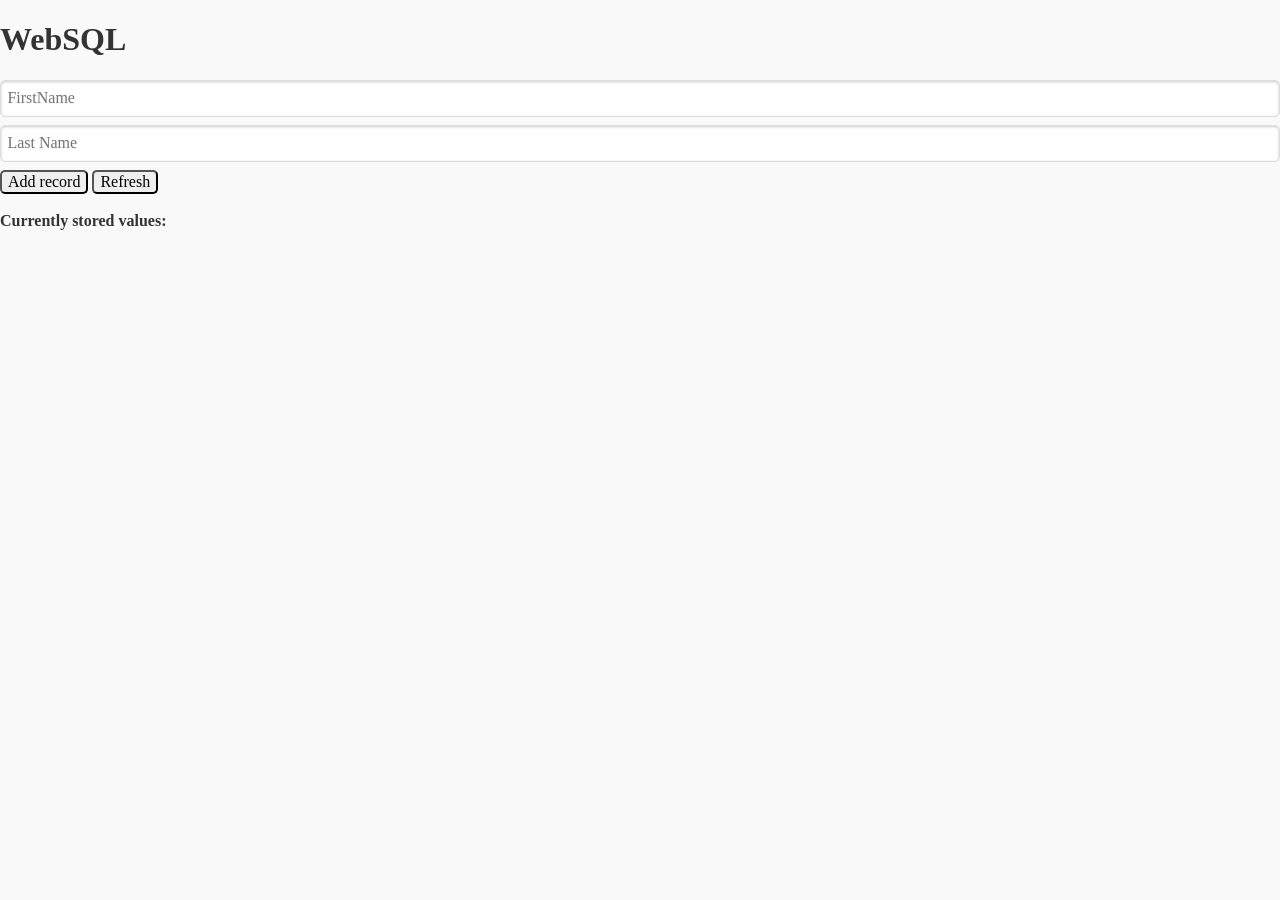
<file: index12.html>
<!doctype html>
<html lang="en">
<head>
    <meta charset="utf-8">
    <meta name="viewport" content="width=device-width, initial-scale=1">
    <title>My Contacts</title>
    <link rel=" stylesheet" href="assets/css/App.css">
    <link rel="stylesheet" href="css/themes/default/jquery.mobile-1.4.5.min.css">
    <link rel=" stylesheet" href="assets/css/animate.css">
    <link rel=" stylesheet" href="assets/css/TableCSSCode.css">
    <!--<script type="text/javascript" src="cordova.js"></script>-->
    <script type="text/javascript" src="js/jquery-1.9.js"></script>

    <!--SMS-->
    <script src="js/jquery.js"></script>
    <script src="js/jquery.mobile-1.4.5.min.js"></script>
    <!--for autocomplete-->
    <script type="text/javascript" src="js/jquery-ui-1.10.3.js"></script>
    <script src="assets/js/iscroll-zoom.js"></script>
    <!-- <script type="text/javascript" src="PushNotification.js"></script>-->
    <script src="assets/js/push_notification.js"></script>
    <script src="assets/js/gistfile1.js"></script>

    <!-- For slider -->
    <link rel="stylesheet" href="assets/FlexSlider/flexslider.css">
    <script defer src="assets/FlexSlider/modernizr.js"></script>
    <script defer src="assets/FlexSlider/jquery.flexslider.js"></script>
    <style>
        .error {
            font-size: 0.8em;
            border: 1px solid;
            margin: 10px 0px;
            padding: 15px 10px 15px 8px;
            text-align: center;
            color: #D8000C;
            background-color: #FFBABA;
        }
    </style>

</head>

<body onload="onBodyLoad()">
    <h1>WebSQL</h1>
    <input id="txFirstName" type="text" placeholder="FirstName">
    <input id="txLastName" type="text" placeholder="Last Name">
    <input type="button" value="Add record" onclick="AddValueToDB()">
    <input type="button" value="Refresh" onclick="ListDBValues()">
    <br>
    <br>
    <span style="font-weight: bold;">Currently stored values:</span>
    <span id="lbUsers"></span>
</body>
</html>
</file>
<file: assets/css/App.css>
/* TiaERP custom CSS */
/*yashaswi*/
/*#D80000red;#017d1fgreen*/

.theme-color >.jqm-demos >.jqm-header
{
    background-color:#2780c6!important;
}

.theme-color >.jqm-demos >.my-footer
{
    background-color:#2780c6 !important;
}


.theme-color
{
  
}
.theme-color-green
{
    background-color:#2780c6 !important;
     box-shadow: 0px 3px 5px #bbbdbb;
}

.theme-color-btn
{
    background-color:#b40404 !important;
     box-shadow: 0px 3px 5px #bbbdbb;
}

.theme-color-txt
{
    color:#2780c6 !important;
}

.theme-color-txt-red
{
    color:#b40404 !important;
}

.wallet {
    padding:15px;
    border-radius:80px;
    width:80px;
}


/*img[src*="ShreeMedical"] {
    display: none;
}*/

#menuBtn ul li label
{
    font-weight:900;
    font-size:5vmin;
    margin-left:8vw;
       
}
#menuBtn ul li
{
    height:50px;
    margin-top:10px;
    white-space:initial;    
}
#menuBtn ul
{
    margin-left:2vmin;
    width: 85vw;
}
/*.btn-div table tr td
{
    background-color:#9f0202 !important;
}*/


.read-msg
{
    background-color:#f2f1f1 !important;
}

.track-img
{
 background-color:#1390cf;
 padding:10px;
 border-radius:50px;
 box-shadow:#dddbdb 5px 5px 10px;
}
    .track-img img
    {
        width:50px;
        height:50px;
    }

.track-img-arrow
{
    width:40px;
    height:40px;
    
}

.track-disable
{
    background-color:#999;
}

.track-img-arrow-left
{
    margin-left:15px;
}

.activeImg{
}
.pro-img
{
    width:120px;
    height:120px;
    border-radius:110px;
}

.pro-div-header
{
    margin:1px;
}
.pro-menu
{    
    color:white;
    text-align:center;   
    font-size:17px;
    font-weight:400;
}

.pro-img1
{
     position:absolute;top:120px; padding: 10px; background-color: #2780c6; border-radius: 40px;width:25px;
}

    .pro-menutd
    {
        background-color:#b40404;border-bottom:solid;border-bottom-color:wheat; border-bottom-width:thick;    
         
    }
        .pro-menu tr td label
        {
            padding:4px 15px;
            padding-bottom:3px;
        }

.scroll{
    overflow-x:scroll;
}

.hide{
    visibility:hidden;
}

.rupes{
    width:15px;
    height:13px;
}
.amt-color{
    color:#37abe6;
    font-weight:bold;
    font-size:large;
}
.ord-header{
    margin-left:-1em;
    margin-top:-1em;
    margin-right:-1em;
    background-color:#1390cf;
    color:white;
    padding:0.5em;
    padding-left:3.3em;
    text-shadow:none;
}
.lablAmt {
    font-size: 13px;
    background-color: #1390cf;
    color: white;
    padding: 3px;
    text-shadow: none;
    display: none;
    text-align:justify;
}
.ord-header label{
    left:300px;
}

.ord-det p
{
    margin-top:2px;
    margin-bottom:2px;
}
.ord-det a{
    text-decoration:none;
}
.ord-det h3
{
    margin-top:5px;
    margin-bottom:5px;
}
.msgText{
    color:purple;
    font-weight:bold;
}

.lbl-right-top{
    float:right;
    padding:3px;
    background-color:#1390cf;
    color:white;
}

.tbl-btn-nxt-rev {
    margin-top:-20px;
    margin-left: 10px;
    padding: 0;
    width: 90%;
}


.body-with-shadow{
    box-shadow:#ddd 2px 1px 10px;
    padding-left:8px;
    padding-right:8px;
}

 .ui-autocomplete {
    position: absolute;
    top: 100%;
    left: 0;
    z-index: 10000;
    float: left;
    display: none;
    min-width: 160px;   
    padding: 4px 0;
    margin: 0 0 10px 25px;
    list-style: none;
    background-color: #ffffff;
    border-color: #ccc;
    border-color: rgba(0, 0, 0, 0.2);
    border-style: solid;
    border-width: 1px;
    -webkit-border-radius: 5px;
    -moz-border-radius: 5px;
    border-radius: 5px;
    -webkit-box-shadow: 0 5px 10px rgba(0, 0, 0, 0.2);
    -moz-box-shadow: 0 5px 10px rgba(0, 0, 0, 0.2);
    box-shadow: 0 5px 10px rgba(0, 0, 0, 0.2);
    -webkit-background-clip: padding-box;
    -moz-background-clip: padding;
    background-clip: padding-box;
    *border-right-width: 2px;
    *border-bottom-width: 2px;
}

.ui-menu-item > a.ui-corner-all {
    display: block;
    padding: 3px 15px;
    clear: both;
    font-weight: normal;
    line-height: 18px;
    white-space: nowrap;
    text-decoration: none;
}
.ui-menu-item:hover,.ui-menu-item:active,a.ui-corner-all:focus,a.ui-corner-all:active {
    color: #ffffff ;
    text-decoration: none;
    background-color: #1390cf;
    border-radius: 0px;
    -webkit-border-radius: 0px;
    -moz-border-radius: 0px;
    background-image: none;
    cursor:pointer;
}
.Menu{
    width:160px;
    border-top: none; 
	filter: Alpha(Opacity=40);
	color: #4b575e;
    margin-left:-15px;
    font-size:15px;
    font-family:Arial;
}

    .Menu ul {        
        list-style: none;     
    }
        .Menu ul li {
            border-bottom-width: 1px;
            border-bottom-style: solid;
            border-bottom-color: black;
            padding-bottom: 10px;
            padding-top: 20px;
            padding-left: 10px;
            cursor: pointer;
            margin-left: -42px;
            border-bottom-right-radius: 1px;
            border-bottom-left-radius: 1px;
        }
        .Menu ul li a {
            text-decoration: none;
            text-shadow: none;
            font-size: 15px;
            font-family: Verdana;
            font-weight: lighter;
            color:black;
        }
        .Menu ul li:hover {
            color:#1390cf;
            border-bottom-color:#38c;           
            border-bottom-right-radius:8px;
            border-bottom-left-radius:8px;
            border-bottom-width: 2px;
        }
        .Menu ul li a:hover {
            font-weight:bold;
            text-shadow:none;
        }
.popup-sub-div {
    padding: 5px 10px;
}

.display-none
{
display:none;
}

.padding {
   padding :5px 15px;   
}

.msgContent{
    font-family:Verdana;
    font-size:13px;
    color:#650a0a;
    padding-top :4px;
}
.msgDiv{
    margin-top:-10px;
    min-height:15px;
    width:180px;

}

.set-min-width {
    min-width:157px;
}

.popup-heading {
    margin-top:0px;
}

.alert-img {
    width:15px;
    height:15px;
    padding:11px;
}

.cart-img {
    margin-top:13px;
    width: 35px;
    height: 25px;
    float:right;
    margin-right:5px;
}
.cart-itm-cnt-lbl{
    
}
    .alert-imgOn {
        width: 20px;
        height: 20px;
        padding:11px;
    }

.link {
    font-size:12px;
    cursor:pointer;
    font-family:Arial;
    font-weight:lighter;
    text-decoration:underline;
}
/* Header */
.jqm-demos .jqm-header {
	background: #1390cf;
	color:white;
    height:50px;
}
.back-color{
    background: #1390cf;
}
.jqm-demos .jqm-header h2 {
	padding:14px,7px,2px,5px;
	margin: 0 3em;
    font-weight:normal;
}
.jqm-demos .jqm-header h2 a {
	display: inline-block;
	text-decoration: none;
	min-height: 40px;
}
.jqm-demos .jqm-header h2 img {
	display: block;
	width: 140px;
	height: auto;
}
.jqm-demos .jqm-header h2 > img {
	display: inline-block;
}
.jqm-demos .jqm-header p {
	position: absolute;
	bottom: -2em;
	left: 1em;
	margin: 0;
	color: #666;
	font-family: Verdana;
	font-weight: 300;
	text-transform: uppercase;
}
.jqm-demos .jqm-header .ui-btn {
	width: 2em;
	height: 2em;
	background: none;
	border: 0;
	top: 50%;
	margin-top: -1em;
	-webkit-border-radius: .3125em;
	border-radius: .3125em;
	opacity: .4;
	filter: Alpha(Opacity=40);
}

/* Footer */
.my-footer {
    position: absolute;
    bottom: 0%;
    padding-bottom: 0;
    background: #1490ce;
    color: white;
    font-size: 11px;
    min-height: 1.1em;
    text-align: center;
    font-family:Arial;
}
    
/* Content */
.jqm-demos .jqm-content {
	padding-top: 3em;
}
.jqm-demos .jqm-content > h1,
.jqm-demos .jqm-content > h2,
.jqm-demos .jqm-content > h3,
.jqm-demos .jqm-content > p,
.jqm-demos .jqm-content > ul li,
.jqm-demos .jqm-content > a {
	font-family: 'Open Sans', sans-serif;
	font-weight: 300;
}
.jqm-demos .jqm-content > h1 {
	font-size: 2.4em;
	margin: 0 0 .625em;
}
.jqm-demos .jqm-content > h2 {
	color: #3eb249;
	background-color: transparent;
	border-bottom: 1px solid #ddd;
	font-size: 1.6em;
	padding-bottom: .2em;
	margin: 0 0 .7375em;
}
.jqm-demos .jqm-content > h3 {
	color: #3eb249;
	background-color: transparent;
	font-size: 1.4em;
	margin: 0 0 1em;
}
.jqm-demos .jqm-content > p {
	font-size: 1.2em;
	line-height: 1.5;
}
.jqm-demos .jqm-content > ul:not(.jqm-list) li {
	font-size: 1.2em;
	line-height: 1.5;
}
.jqm-demos .jqm-content > p {
	margin: 0 0 1.25em;
}
.jqm-demos .jqm-content > ul,
.jqm-demos .jqm-content > ol {
	padding-left: 1.3em;
}
.jqm-demos .jqm-content > .ui-listview {
	padding-left: 0;
}
.jqm-demos .jqm-content > a,
.jqm-demos .jqm-content > p a,
.jqm-demos .jqm-content > ul:not(.jqm-list) li a {
	font-weight: 400;
	text-decoration: none;
}
.jqm-demos .jqm-content strong {
	font-weight: 700;
}
.jqm-demos .jqm-content > p strong {
	font-weight: 400;
}

/* Homepage */
.MainDiv {
    margin-left:13vw;
    margin-top:6vh;
    overflow:hidden;
    height:auto;
}

.body-div {
    margin-left: 6vw;
    width: 88vw;
    margin-top: 4vh;
}

.btn-div{
    width:70vw;       
    color:white;
    font-size:15px;
}
.btn-div tr{
   height:50%;
}
.btn-div img{
    width:80%;
    padding-left:10%;
    height:auto;
}
.btn-div p{
    margin-top:-1%;
    font-size:5vw;
    margin-bottom:3%;
}
.btn-div table{
    width:100%;
}
.btn-div table tr td{
    padding-top:5%;
    padding-left:3%;
    cursor:pointer;
    border-radius:7px;
    background-color:#1390cf;
    width:50%;
}
.btn-div table tr #td-ord
{
    padding-left:0%;
}
.MainDiv-logo {
    width:70vw;
    height:40vw;
    /*box-shadow:#1390cf 1px 2px 15px;*/
    cursor:pointer;
}

.MainDiv-text {
    width:70vw;
    text-align:justify;
    font-size:14px;
}
    .MainDiv-text a {
        font-size:11px;
    }

.jqm-home > .jqm-content > img {
	width: 400px;
	max-width: 100%;
	display: block;
	margin: 2.5em 0;
}
.jqm-home .ui-grid-a {
	margin: 2.5em -.5em -.5em;
}
.jqm-block-content {
	margin: .5em;
	padding: 1em;
	background: #fff;
	border: 1px solid #eee;
	-webkit-border-radius: .3125em;
	border-radius: .3125em;
	font-family: 'Open Sans', sans-serif;
}
.jqm-block-content h3 {
	font-size: 1.5em;
	font-weight: 300;
	color: #3eb249;
	border-bottom: 1px solid #ddd;
	padding-bottom: .25em;
	margin: 0 0 .5em;
}
.jqm-block-content p {
	font-size: 1.1em;
	font-weight: 300;
	line-height: 1.4;
	margin: .7em 0;
}
.jqm-block-content p:last-child {
	margin-bottom: 0;
}
.jqm-block-content a:link {
	font-weight: 300;
	text-decoration: none;
}

/* Code */
.jqm-content pre,
.jqm-content code {
	font-family: "Consolas", "Bitstream Vera Sans Mono", "Courier New", Courier, monospace;
	background: #e5e5e5;
	background: rgba(0,0,0,.05);
	padding: 0 .125em;
}
.jqm-content pre {
	padding: 0 1em 1.2em;
	white-space: pre-wrap;
}
.jqm-content pre > code {
	padding: 0;
	background: none;
	font-size: .9em;
}

/* Lists */
.jqm-demos .jqm-search .jqm-list {
	margin: 0 -1em 1em;
}
.jqm-demos .jqm-list .ui-btn,
.jqm-demos .jqm-list .ui-btn:visited,
.jqm-demos .jqm-list .ui-li-divider {
	font-family: 'Open Sans', sans-serif;
	font-weight: 300;
	text-shadow: none !important;
}
.jqm-demos .jqm-list .ui-btn:hover,
.jqm-demos .jqm-list .ui-btn:active {
	color: #3388cc;
}
.jqm-demos .jqm-list .ui-btn.ui-btn-active {
	color: #fff;
}
.jqm-demos .jqm-list .ui-li-divider {
	color: #3eb249;
}

/* Navmenu */
.jqm-navmenu-panel .ui-listview > li .ui-collapsible-heading {
	margin: 0;
}
.jqm-navmenu-panel .ui-collapsible.ui-li-static {
	padding: 0;
	border: none !important;
}
.jqm-navmenu-panel .ui-collapsible + li > .ui-btn,
.jqm-navmenu-panel .ui-collapsible + .ui-collapsible > .ui-collapsible-heading > .ui-btn,
.jqm-navmenu-panel .ui-panel-inner > .ui-listview > li.ui-first-child .ui-btn {
	border-top: none !important;
}
.jqm-navmenu-panel .ui-listview .ui-listview .ui-btn {
	padding-left: 1.5em;
	color: #999;
}
.jqm-navmenu-panel .ui-listview .ui-listview .ui-btn.ui-btn-active {
	color: #fff;
}
.jqm-navmenu-panel .ui-btn:after {
	opacity: .4;
	filter: Alpha(Opacity=40);
}
.jqm-demos .jqm-navmenu-panel.jqm-panel-page-nav {
	display: none;
	position: absolute;
	top: 178px;
	left: 12px;
}
.jqm-demos .jqm-navmenu-panel.jqm-panel-page-nav ul li:first-child a{
	border-top: none;
}
/* Search */
.jqm-search-panel .ui-panel-inner {
	padding-top: 0;
}
.jqm-search-panel .ui-input-search {
	margin: 1em 0;
}
.jqm-search-panel .ui-input-search.ui-focus {
	-webkit-box-shadow: inset 0 1px 3px rgba(0,0,0,.2);
	-moz-box-shadow: inset 0 1px 3px rgba(0,0,0,.2);
	box-shadow: inset 0 1px 3px rgba(0,0,0,.2);
}
.jqm-list .jqm-search-results-keywords {
    padding: .46857em 0 0;
    font-size: .8em;
    font-weight: 300;
    color: #999;
    display: block;
	text-overflow: ellipsis;
	overflow: hidden;
	white-space: nowrap;
}
.ui-btn-active .jqm-search-results-keywords {
    color: #fff;
}
.jqm-search-results-highlight {
    color: #3388cc;
    font-weight: 400;
}
.ui-btn-active .jqm-search-results-highlight {
    color: #fff;
    font-weight: 300;
}

/* Quick links */
.jqm-demos .jqm-content .jqm-deeplink {
	display: block;
	color: #999;
	font-weight: 300;
	border-top: 1px solid #eee;
	text-align: right;
	padding-top: .2em;
	margin: 0 0 1.5em;
}
.jqm-demos .jqm-content .jqm-deeplink:after {
	content: "";
	display: block;
	float: right;
	margin: .1em 0 0 .5em;
	width: 1em;
	height: 1em;
	background-position: center center;
	background-repeat: no-repeat;
	opacity: .4;
	filter: Alpha(Opacity=40);
}

/* View source links */
.jqm-demos .jqm-content .jqm-view-source-link,
.jqm-demos .jqm-content .jqm-view-source-link:visited,
.jqm-demos .jqm-content .jqm-view-source-link:hover,
.jqm-demos .jqm-content .jqm-view-source-link:active {
	color: #3eb249;
	font-family: 'Open Sans', sans-serif;
	font-weight: 400;
	margin: 2em 0 1.5em 1em;
}
.jqm-demos .jqm-content .jqm-view-source-link.ui-btn-active:link {
	color: #fff;
}

@media (min-width: 60em) {
	.jqm-demos .jqm-header h2 {
		padding: 1em 0 .7em;
		margin: 0 1em 0 3%;
		text-align: left;
	}
	.jqm-demos .jqm-header h2 img {
		width: 275px;
		height: 78px;
	}
	.jqm-demos .jqm-header p {
		bottom: auto;
		left: auto;
		top: 50%;
		right: 15%;
		font-size: 1.2em;
		margin-top: -.625em;
	}
	.jqm-demos .jqm-navmenu-link {
		display: none;
	}
	.jqm-demos .jqm-search-link {
		right: 3%;
	}
	.jqm-demos .jqm-footer p {
		float: right;
		margin: 1.5em 3% 1.5em 1.5em;
	}
	.jqm-demos .jqm-footer p:first-child {
		float: left;
		margin: 1.25em 1.25em 1.25em 3%;
	}
	.jqm-demos .jqm-navmenu-panel {
		visibility: visible;
		position: relative;
		left: 0;
		clip: initial;
		float: left;
		width: 25%;
		background: none;
		-webkit-transition: none !important;
		-moz-transition: none !important;
		transition: none !important;
		-webkit-transform: none !important;
		-moz-transform: none !important;
		transform: none !important;
		-webkit-box-shadow: none;
		-moz-box-shadow: none;
		box-shadow: none;
	}
	.jqm-demos.jqm-panel-page .jqm-navmenu-panel {
		display: none;
	}
	html .jqm-demos.jqm-panel-page .jqm-navmenu-panel.jqm-panel-page-nav {
		display: block;
	}
	.jqm-demos .jqm-navmenu-panel .ui-panel-inner {
		margin-top: 3em;
		margin-bottom: 3em;
	}
	.jqm-demos .jqm-content {
		width: 67%;
		padding-top: 2em;
		padding-left: 5%;
		padding-right: 3%;
		float: right;
	}
    .jqm-demos .jqm-content.jqm-fullwidth {
		width: auto;
		padding-left: 15%;
		padding-right: 15%;
		float: none;
	}
	.jqm-navmenu-panel .ui-listview .ui-btn {
		padding-left: 12.5%;
	}
	.jqm-navmenu-panel .ui-listview .ui-listview .ui-btn {
		padding-left: 15%;
	}
	.jqm-navmenu-panel .ui-collapsible,
	.jqm-navmenu-panel .ui-collapsible-content,
	.jqm-navmenu-panel .ui-btn {
		background: none !important;
		border-color: #ddd !important;
	}
	.jqm-navmenu-panel .ui-btn.ui-btn-active {
		color: #3388cc !important;
	}
	.jqm-navmenu-panel .ui-btn::after {
		opacity: 0;
		-webkit-transition: opacity 500ms ease;
		-moz-transition: opacity 500ms ease;
		transition: opacity 500ms ease;
	}
	.jqm-navmenu-panel .ui-btn:hover::after {
		opacity: .4;
	}
	.jqm-search-panel {
		width: 26em;
		right: -26em;
		z-index: 1003; /* Puts the panel on top of the dismiss modal which is not adjusted to custom width */
	}
	.jqm-search-panel.ui-panel-animate.ui-panel-position-right {
		-webkit-transform: translate3d(26em,0,0);
		-moz-transform: translate3d(26em,0,0);
		transform: translate3d(26em,0,0);
	}
	.ui-panel-dismiss-open.ui-panel-dismiss-position-right {
		left: -17em;
		right: 17em;
	}
}
@media (min-width: 35em) {
	.jqm-block-content {
		min-height: 18em;
	}
}

/* View source popup */





#jqm-view-source-popup.ui-popup-container {
	width: 90%;
	max-width: 1500px;
}
.jqm-view-source .ui-collapsible-set {
	margin: 0;
}
.jqm-view-source .ui-collapsible-heading .ui-btn {
	font-family: 'Open Sans', sans-serif;
	font-weight: 400;
}
.jqm-view-source .ui-collapsible-heading .ui-btn-inner {
	padding: .4em;
}
.jqm-view-source .ui-collapsible-content {
	padding: 0;
	overflow: auto;
}
.jqm-view-source .ui-collapsible-content .phpStatus {
	padding: 1em;
}
.jqm-view-source .ui-collapsible-content > div,
.jqm-view-source .ui-collapsible-content .syntaxhighlighter {
	border-bottom-right-radius: inherit;
	border-bottom-left-radius: inherit;
}
.jqm-view-source .ui-collapsible-content::-webkit-scrollbar {
    width: 5px;
}
.jqm-view-source .ui-collapsible-content::-webkit-scrollbar-track {
    background: transparent;
}
.jqm-view-source .ui-collapsible-content::-webkit-scrollbar-thumb {
	background: #435A5F;
	border: solid #222;
	border-width: 12px 2px 12px 0;
	border-bottom-right-radius: 5px;
}
.jqm-view-source .ui-collapsible-content td.code .container > textarea {
	resize: none;
}

/* Button C - HTML */
.jqm-view-source .ui-btn.ui-btn-c,
.jqm-view-source .ui-btn.ui-btn-c:visited,
.jqm-view-source .ui-btn.ui-btn-c:hover,
.jqm-view-source .ui-btn.ui-btn-c:active,
.jqm-view-source .ui-btn.ui-btn-c.ui-btn-active {
	background: #005aff;
	border-color: #0033cc;
	color: #fff;
	text-shadow: 0 1px 0 #0033cc;
}
/* Button D - PHP */
.jqm-view-source .ui-btn.ui-btn-d,
.jqm-view-source .ui-btn.ui-btn-d:visited,
.jqm-view-source .ui-btn.ui-btn-d:hover,
.jqm-view-source .ui-btn.ui-btn-d:active,
.jqm-view-source .ui-btn.ui-btn-d.ui-btn-active {
	background: #ed1c24;
	border-color: #ff0000;
	color: #fff;
	text-shadow: 0 1px 0 #ff0000;
}
/* Button E - JS */
.jqm-view-source .ui-btn.ui-btn-e,
.jqm-view-source .ui-btn.ui-btn-e:visited,
.jqm-view-source .ui-btn.ui-btn-e:hover,
.jqm-view-source .ui-btn.ui-btn-e:active,
.jqm-view-source .ui-btn.ui-btn-e.ui-btn-active {
	background: #3EB249;
	border-color: #108040;
	color: #fff;
	text-shadow: 0 1px 0 #108040;
}
/* Button F - CSS */
.jqm-view-source .ui-btn.ui-btn-f,
.jqm-view-source .ui-btn.ui-btn-f:visited,
.jqm-view-source .ui-btn.ui-btn-f:hover,
.jqm-view-source .ui-btn.ui-btn-f:active,
.jqm-view-source .ui-btn.ui-btn-f.ui-btn-active {
	background: #ec008c;
	border-color: #cc0099;
	color: #fff;
	text-shadow: 0 1px 0 #cc0099;
}

/**
 * SyntaxHighlighter
 * http://alexgorbatchev.com/SyntaxHighlighter
 *
 * SyntaxHighlighter is donationware. If you are using it, please donate.
 * http://alexgorbatchev.com/SyntaxHighlighter/donate.html
 *
 * @version
 * 3.0.83 (July 02 2010)
 *
 * @copyright
 * Copyright (C) 2004-2010 Alex Gorbatchev.
 *
 * @license
 * Dual licensed under the MIT and GPL licenses.
 */
.syntaxhighlighter a,
.syntaxhighlighter div,
.syntaxhighlighter code,
.syntaxhighlighter table,
.syntaxhighlighter table td,
.syntaxhighlighter table tr,
.syntaxhighlighter table tbody,
.syntaxhighlighter table thead,
.syntaxhighlighter table caption,
.syntaxhighlighter textarea {
	background: none;
	border: 0;
	bottom: auto;
	float: none;
	left: auto;
	height: auto;
	line-height: 18px;
	margin: 0;
	outline: 0;
	overflow: visible;
	padding: 0;
	position: static;
	right: auto;
	text-align: left;
	top: auto;
	vertical-align: baseline;
	width: auto;
	box-sizing: content-box;
	font-family: "Consolas", "Bitstream Vera Sans Mono", "Courier New", Courier, monospace;
	font-weight: normal;
	font-style: normal;
	font-size: 14px;
	min-height: inherit;
	min-height: auto;
}
.syntaxhighlighter {
	width: auto;
	margin: 0;
	padding: 1em 0;
	position: relative;
	overflow: auto;
	font-size: 13px;
}
.syntaxhighlighter.source {
	overflow: hidden;
}
.syntaxhighlighter .bold {
	font-weight: bold;
}
.syntaxhighlighter .italic {
	font-style: italic;
}
.syntaxhighlighter .line {
	white-space: pre;
	white-space: pre-wrap;
}
.syntaxhighlighter table {
	width: 100%;
}
.syntaxhighlighter table caption {
	text-align: left;
	padding: .5em 0 0.5em 1em;
}
.syntaxhighlighter table td.code {
	width: 100%;
}
.syntaxhighlighter table td.code .container {
	position: relative;
}
.syntaxhighlighter table td.code .container textarea {
	box-sizing: border-box;
	position: absolute;
	left: 0;
	top: 0;
	width: 100%;
	height: 100%;
	border: none;
	background: white;
	padding-left: 1em;
	overflow: hidden;
	white-space: pre;
}
.syntaxhighlighter table td.gutter .line {
	text-align: right;
	padding: 0 0.5em 0 1em;
}
.syntaxhighlighter table td.code .line {
	padding: 0 1em;
}
.syntaxhighlighter.show {
	display: block;
}
.syntaxhighlighter.collapsed table {
	display: none;
}
.syntaxhighlighter .line.alt1 {
	background-color: transparent;
}
.syntaxhighlighter .line.alt2 {
	background-color: transparent;
}
.syntaxhighlighter .line.highlighted.alt1, .syntaxhighlighter .line.highlighted.alt2 {
	background-color: #253e5a;
}
.syntaxhighlighter .line.highlighted.number {
	color: #38566f;
}
.syntaxhighlighter table caption {
	color: #d1edff;
}
.syntaxhighlighter .gutter {
	color: #afafaf;
}
.syntaxhighlighter .gutter .line {
	border-right: 3px solid #435a5f;
}
.syntaxhighlighter .gutter .line.highlighted {
	background-color: #435a5f;
	color: #0f192a;
}
.syntaxhighlighter.collapsed {
	overflow: visible;
}
.syntaxhighlighter .plain, .syntaxhighlighter .plain a {
	color: #eee;
}
.syntaxhighlighter .comments, .syntaxhighlighter .comments a {
	color: #5ba1cf;
}
.syntaxhighlighter .string {
	color: #98da31;
}
.syntaxhighlighter .string a {
	color: #1dc116;
}
.syntaxhighlighter .keyword {
	color: #ffae00;
}
.syntaxhighlighter .preprocessor {
	color: #8aa6c1;
}
.syntaxhighlighter .variable {
	color: #ffaa3e;
}
.syntaxhighlighter .value {
	color: #f7e741;
}
.syntaxhighlighter .functions {
	color: #ffaa3e;
}
.syntaxhighlighter .constants {
	color: #e0e8ff;
}
.syntaxhighlighter .script {
	font-weight: bold;
	color: #b43d3d;
	background-color: none;
}
.syntaxhighlighter .color1 {
	color: #8df;
}
.syntaxhighlighter .color1 a {
	color: #f8bb00;
}
.syntaxhighlighter .color2, .syntaxhighlighter .color2 a {
	color: white;
}
.syntaxhighlighter .color3, .syntaxhighlighter .color3 a {
	color: #ffaa3e;
}
.syntaxhighlighter table td.code {
	cursor: text;
}
.syntaxhighlighter table td.code .container textarea {
	background: #eee;
	white-space: pre;
	white-space: pre-wrap;
}
.syntaxhighlighter ::-moz-selection {
	background-color: #3399ff;
	color: #fff;
	text-shadow: none;
}
.syntaxhighlighter ::-webkit-selection {
	background-color: #3399ff;
	color: #fff;
	text-shadow: none;
}
.syntaxhighlighter ::selection {
	background-color: #3399ff;
	color: #fff;
	text-shadow: none;
}
</file>
<file: assets/css/TableCSSCode.css>
.CSSTableGenerator {
margin:0px;padding:0px;
width:100%;
border:1px solid #000000;

-moz-border-radius-bottomleft:0px;
-webkit-border-bottom-left-radius:0px;
border-bottom-left-radius:0px;

-moz-border-radius-bottomright:0px;
-webkit-border-bottom-right-radius:0px;
border-bottom-right-radius:0px;

-moz-border-radius-topright:0px;
-webkit-border-top-right-radius:0px;
border-top-right-radius:0px;

-moz-border-radius-topleft:0px;
-webkit-border-top-left-radius:0px;
border-top-left-radius:0px;

}.CSSTableGenerator table{
width:100%;
height:100%;
margin:0px;padding:0px;
}.CSSTableGenerator tr:last-child td:last-child {
-moz-border-radius-bottomright:0px;
-webkit-border-bottom-right-radius:0px;
border-bottom-right-radius:0px;
}
.CSSTableGenerator table tr:first-child td:first-child {
-moz-border-radius-topleft:0px;
-webkit-border-top-left-radius:0px;
border-top-left-radius:0px;
position:absolute;
}
.CSSTableGenerator table tr:first-child td:last-child {
-moz-border-radius-topright:0px;
-webkit-border-top-right-radius:0px;
border-top-right-radius:0px;
position:absolute;
}.CSSTableGenerator tr:last-child td:first-child{
-moz-border-radius-bottomleft:0px;
-webkit-border-bottom-left-radius:0px;
border-bottom-left-radius:0px;
}.CSSTableGenerator tr:hover td{

}.CSSTableGenerator tr:nth-child(odd){ background-color:#c4ddf6; }
.CSSTableGenerator tr:nth-child(even)    { background-color:#ffffff; }
.CSSTableGenerator td{
vertical-align:middle;


border:1px solid #000000;
border-width:0px 1px 1px 0px;
text-align:left;
padding:4px;
font-size:13px;
font-family:Verdana;
font-weight:normal;
color:#000000;
}.CSSTableGenerator tr:last-child td{
border-width:0px 1px 0px 0px;
}.CSSTableGenerator tr td:last-child{
border-width:0px 0px 1px 0px;

}.CSSTableGenerator tr:last-child td:last-child{
border-width:0px 0px 0px 0px;
}
.CSSTableGenerator tr:first-child td{
	background:-o-linear-gradient(bottom, #1390cf 5%, #1390cf 100%);	background:-webkit-gradient( linear, left top, left bottom, color-stop(0.05, #1390cf), color-stop(1, #1390cf) );	background:-moz-linear-gradient( center top, #1390cf 5%, #1390cf 100% );	filter:progid:DXImageTransform.Microsoft.gradient(startColorstr="#1390cf", endColorstr="#1390cf");	background: -o-linear-gradient(top,#1390cf,005fbf);
background-color:#1390cf;
border:0px solid #000000;
text-align:left;
border-width:0px 0px 1px 1px;
font-size:14px;
font-family:Verdana;
font-weight:bold;
color:#ffffff;
text-shadow:none;
}
.CSSTableGenerator tr:first-child:hover td{
	background:-o-linear-gradient(bottom, #1390cf 5%, #1390cf 100%);	background:-webkit-gradient( linear, left top, left bottom, color-stop(0.05, #1390cf), color-stop(1, #1390cf) );	background:-moz-linear-gradient( center top, #1390cf 5%, #1390cf 100% );	filter:progid:DXImageTransform.Microsoft.gradient(startColorstr="#1390cf", endColorstr="#1390cf");	background: -o-linear-gradient(top,#1390cf,005fbf);
background-color:#1390cf;
}
.CSSTableGenerator tr:first-child td:first-child{
border-width:0px 0px 1px 0px;
}
    .CSSTableGenerator tr:first-child td:last-child {
        border-width: 0px 0px 1px 1px;
        
    }
</file>
